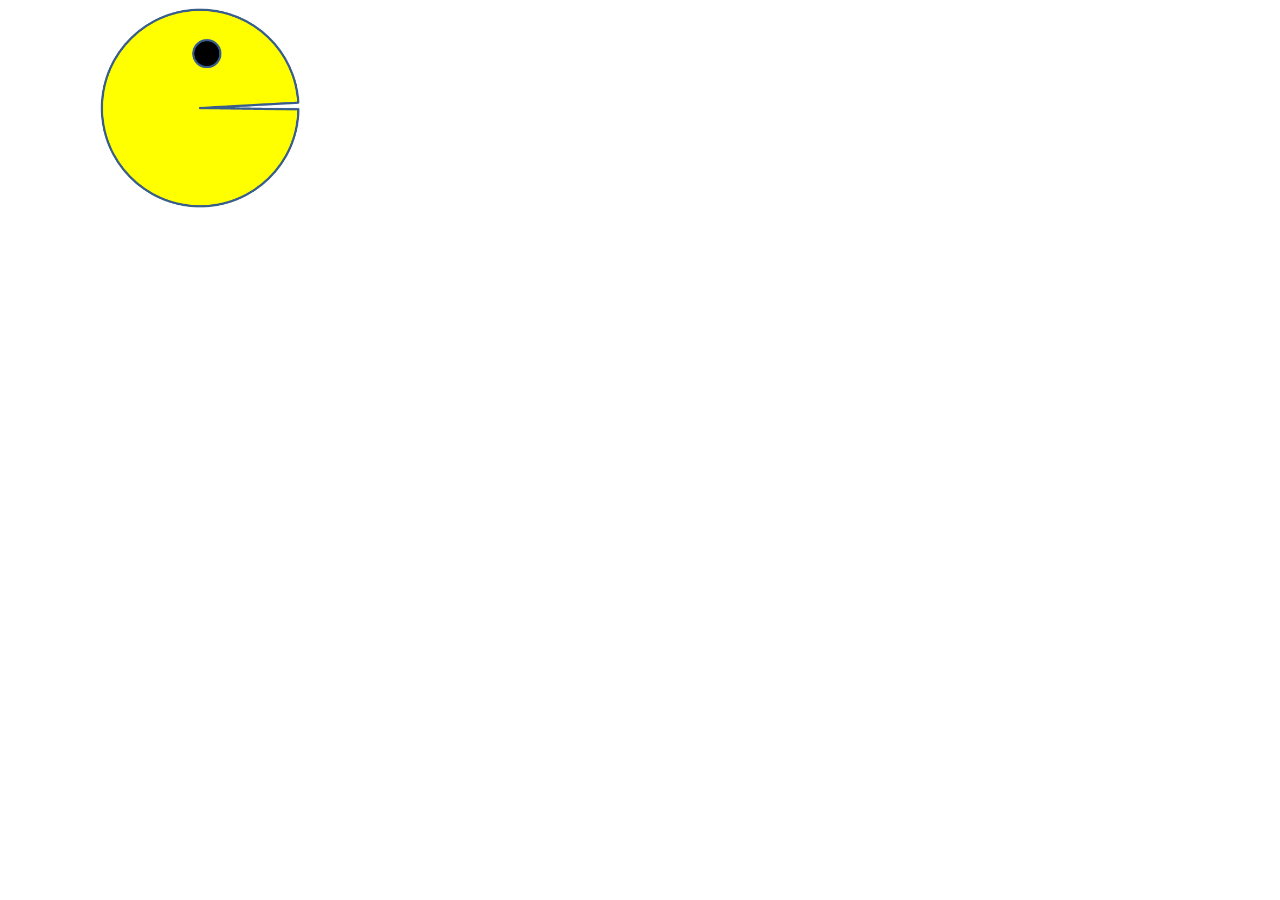
<file: PacMan_Exercise/index.html>
<html>

<head>
    <title>Simulation - Scheduler</title>
    <!-- DO NOT CHANGE THIS LINE OF CODE -->
    <script src="./pacman.js"></script>
</head>

<body>
    <img id="PacMan" src="images/PacMan1.png" width='200' onclick="Run()" style="position:absolute"> </img>
</body>

</html>
</file>
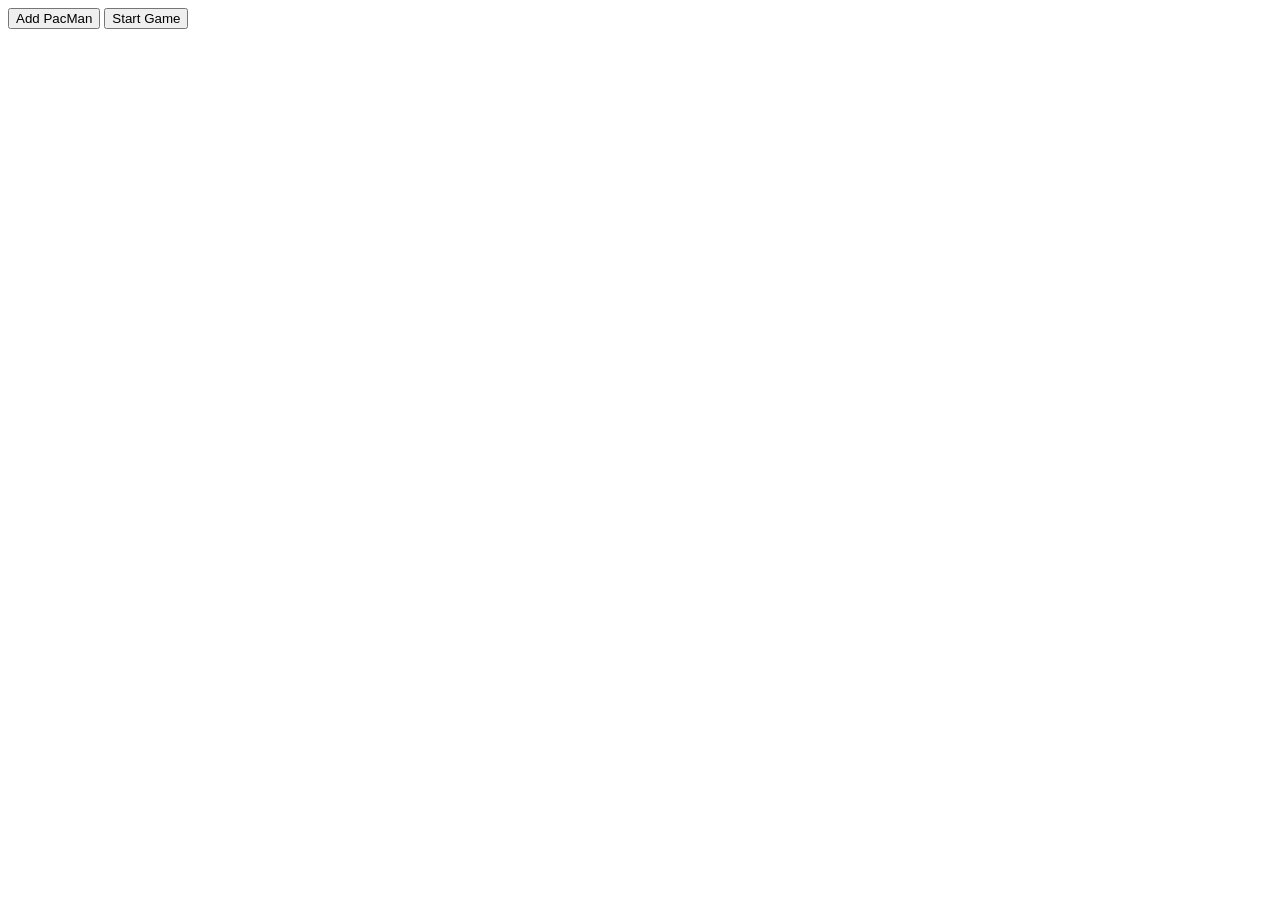
<file: Project Pt 2-PacMen Factory Activity/index.html>
<html>

<head>
    <title>Pacmen</title>
    <!-- DO NOT CHANGE THIS LINE OF CODE -->
    <script src="./pacmen.js"></script>
</head>

<body style = "overflow: hidden">
    <div id='game'>
        <button onclick='makeOne()' width='200' height='30'>Add PacMan</button>
        <button onclick='update()' width='200' height='30'>Start Game</button>
    </div>
</body>

</html>
</file>
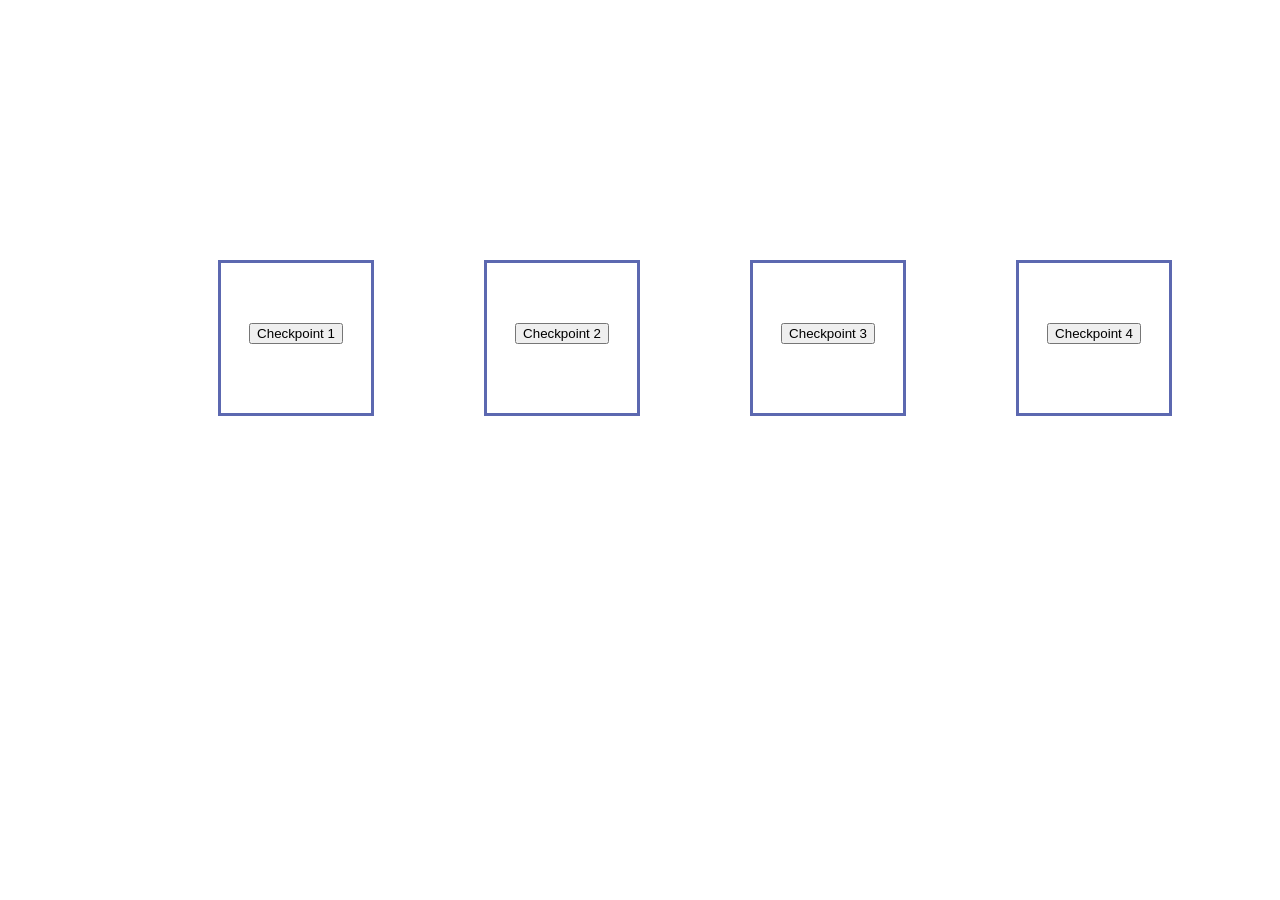
<file: Debugging Activity/checkpoints.html>
<!DOCTYPE html>
<html>
    <script src="example1.js"></script>
    <script src="example2.js"></script>
    <script src="example3.js"></script>
    <script src="example4.js"></script>

    <div style="margin-top: 250px">
        <div style="width:150px; height:150px; border:3px solid #5C68B0; text-align: center; margin: 10px; float: right; margin-right: 100px;">
            <button onclick="checkPoint4()" style="margin-top: 60px;">Checkpoint 4</button>
        </div>
        <div style="width:150px; height:150px; border:3px solid #5C68B0; text-align: center; margin: 10px; float: right; margin-right: 100px;">
            <button onclick="checkPoint3()" style="margin-top: 60px;">Checkpoint 3</button>
        </div>
        <div style="width:150px; height:150px; border:3px solid #5C68B0; text-align: center; margin: 10px; float: right; margin-right: 100px;">
            <button onclick="checkPoint2()" style="margin-top: 60px;">Checkpoint 2</button>
        </div>
        <div style="width:150px; height:150px; border:3px solid #5C68B0; text-align: center; margin: 10px; float: right; margin-right: 100px;">
            <button onclick="checkPoint1()" style="margin-top: 60px;">Checkpoint 1</button>
        </div>
    </div>
</html>
</file>
